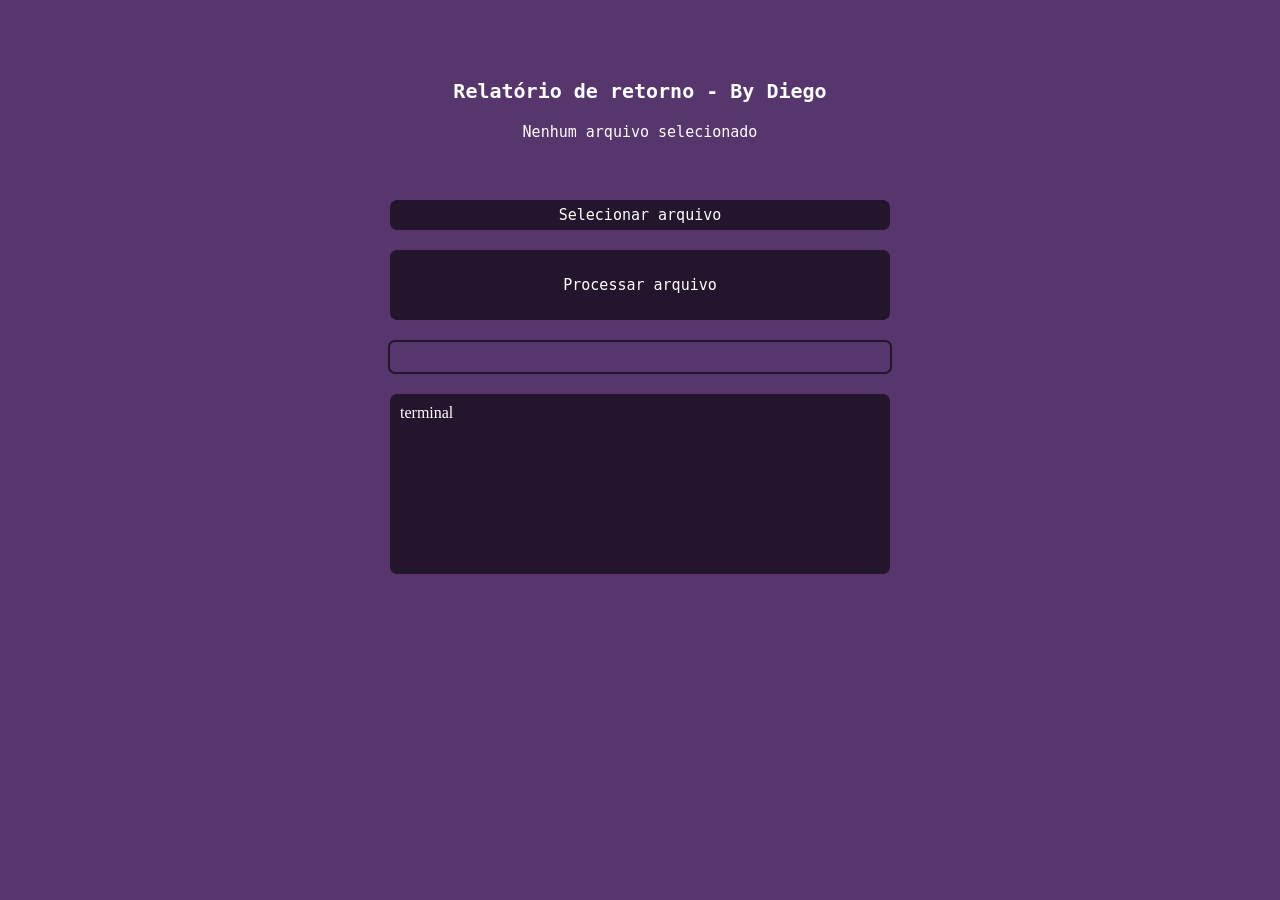
<file: pages/index.html>
<!DOCTYPE html>
<html lang="pt-br">
<head>
    <meta charset="UTF-8">
    <meta name="viewport" content="width=device-width, initial-scale=1.0">
    <link rel="stylesheet" href="css/style.css">
    <title>Document</title>
</head>
<body>
    <header class="header-container">
        <h1>Relatório de retorno - By Diego</h1>
        <h2 id="arc-selected">Nenhum arquivo selecionado</h2>
    </header>
    <div class="mid-container">
        <div class="header-container">
            <div class="mini-button">
                <h2>Selecionar arquivo</h1>
            </div>
            <div class="large-button">
                <h2>Processar arquivo</h1>
            </div>
            <div class="loading-bar">

            </div>
        </div>
        <div class="header-container">
            <div class="terminal-program">
                <p>terminal</p>
            </div>
        </div>
        <footer>

        </footer>
    </div>







    
</body>
</html>
</file>
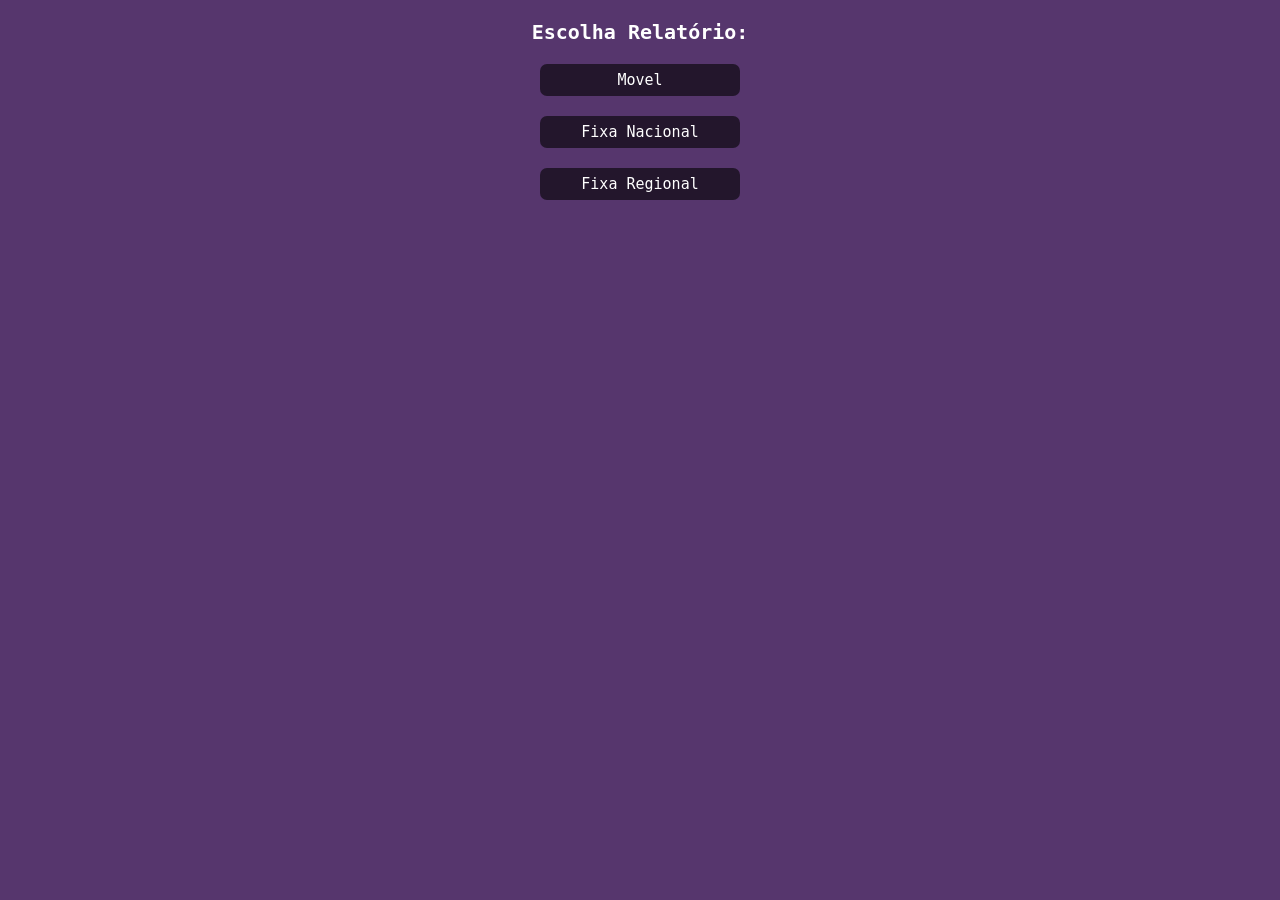
<file: pages/selector.html>
<!DOCTYPE html>
<html lang="pt-br">
<head>
    <meta charset="UTF-8">
    <meta name="viewport" content="width=device-width, initial-scale=1.0">
    <title>Document</title>
    <link rel="stylesheet" href="css/style.css">
</head>
<body>
    <header class="header-container">
        <h1>Escolha Relatório:</h1>
        <div class="button">
            <h2>Movel</h2>
        </div>
        <div class="button">
            <h2>Fixa Nacional</h2>
        </div>
        <div class="button">
            <h2>Fixa Regional</h2>
        </div>

    </header>
</body>
</html>
</file>
<file: pages/css/style.css>
*{
    margin: 0;
    padding: 0;
}

body{
    background-color: rgb(86, 54, 109);
}

.header-container{
    height: 200px;
    display: flex;
    justify-content: center;
    align-items: center;
    flex-direction: column;
    width: 100%;
}

.header-container h1{
    margin-top: 20px;
    color: white;
    font-size: 20px;
    font-family: monospace;
}

.header-container h2{
    margin-top: 20px;
    color: white;
    font-size: 15px;
    font-family: monospace;
    font-weight: 200;
}

.mid-container{
    display: flex;
    width: 100%;
    flex-direction: column;
    height: 10vh;

}

.mini-button{
    display: flex;
    align-items: center;
    justify-content: center;
    width: 500px;
    height: 30px;
    background-color: rgb(35, 22, 44);
    border-radius: 7px;
}

.mini-button h2{
    margin-top: 0px;
    color: rgb(255, 255, 255);
}

.large-button{
    display: flex;
    align-items: center;
    justify-content: center;
    margin-top: 20px;
    width: 500px;
    height: 70px;
    background-color: rgb(35, 22, 44);
    border-radius: 7px;
}

.large-button h2{
    margin-top: 0px;
}

.loading-bar{
    width:  500px;
    height: 30px;
    margin-top: 20px;
    border-radius: 7px;
    border: 2px solid rgb(35, 22, 44);
}

.terminal-program{
    margin-top: 20px;
    width: 500px;
    height: 200px;
    background-color: rgb(35, 22, 44);
    border-radius: 7px;
    display: flex;
    flex-direction: column;
}

.terminal-program p{
    color: white;
    margin-top: 10px;
    margin-left: 10px;
}

.mini-button:hover{
    cursor: pointer;
}

.large-button:hover{
    cursor: pointer;
}

.button{
    margin-top: 20px;
    display: flex;
    justify-content: center;
    align-items: center;
    width: 200px;
    height: 50px;
    background-color: rgb(35, 22, 44);
    border-radius: 7px;
}

.button h2{
    margin: 0px;
}

.button:hover{
    cursor: pointer;
}
</file>
